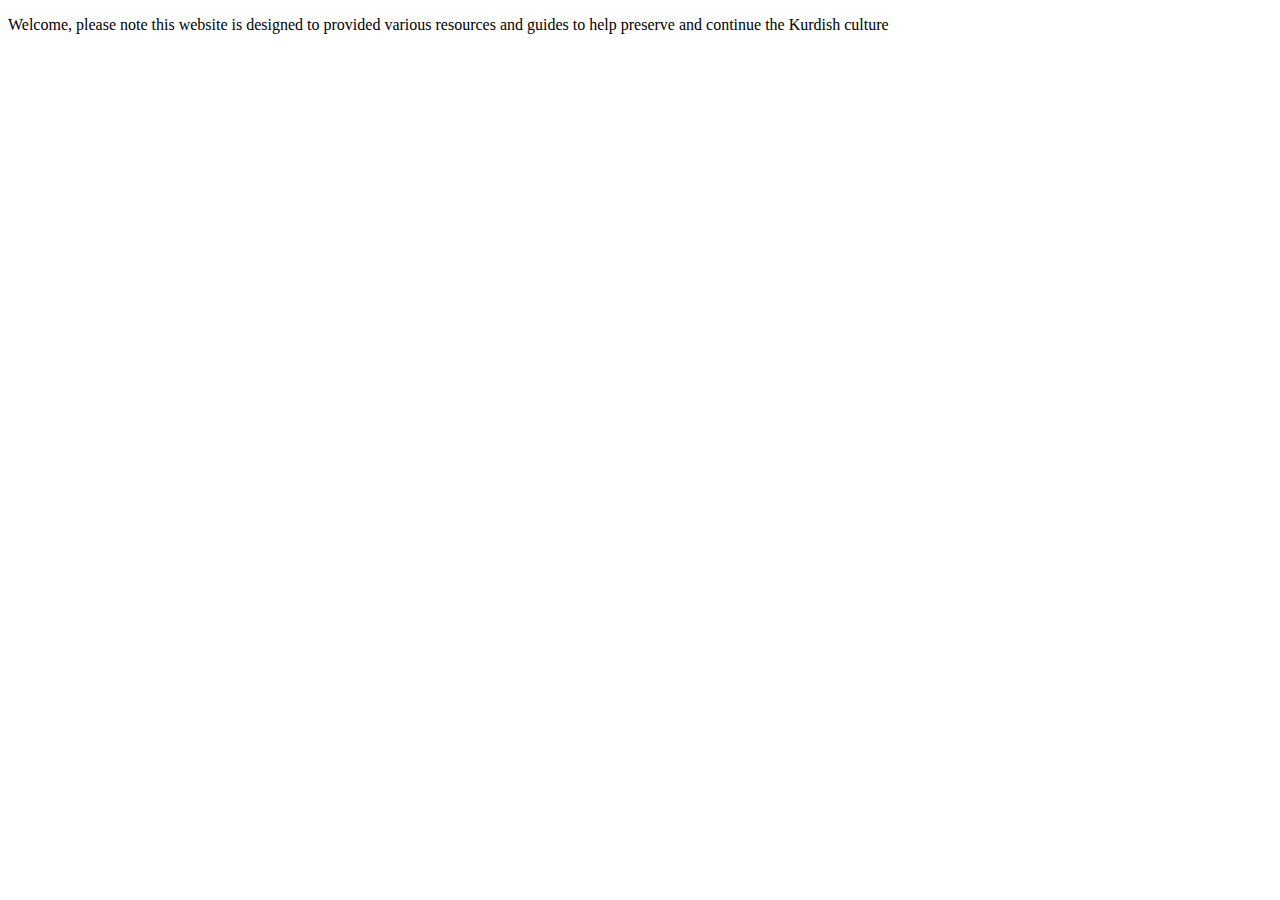
<file: src/main/resources/templates/index.html>
<!DOCTYPE html>
<html xmlns:th="http://www.thymeleaf.org">

<head>
    <meta http-equiv="Content-Type" content="text/html; charset=UTF-8" />
    <meta name="viewport" content="width=device-width,initial-scale=1.0,minimum-scale=1.0" />
    <title>KurdAll</title>

    <link rel="stylesheet" type="text/css" th:href="@{/webjars/bootstrap/css/bootstrap.min.css}" />

    <link rel="stylesheet" th:href="@{/css/style.css}"/>
    <link rel="stylesheet" href="https://cdnjs.cloudflare.com/ajax/libs/font-awesome/6.2.0/css/all.min.css"
          integrity="sha512-xh6O/CkQoPOWDdYTDqeRdPCVd1SpvCA9XXcUnZS2FmJNp1coAFzvtCN9BmamE+4aHK8yyUHUSCcJHgXloTyT2A=="
          crossorigin="anonymous" referrerpolicy="no-referrer" />
    <script type="text/javascript" th:src="@{/webjars/jquery/jquery.min.js}"></script>
    <script type="text/javascript" th:src="@{/webjars/bootstrap/js/bootstrap.min.js}"></script>
</head>

<body>
<div th:replace="~{fragments/navbar :: header}"></div>

<div class="mainSection">
    <p>Welcome, please note this website is designed to provided various resources and guides to help preserve and continue the Kurdish culture
    </p>
</div>


</body>
</html>
</file>
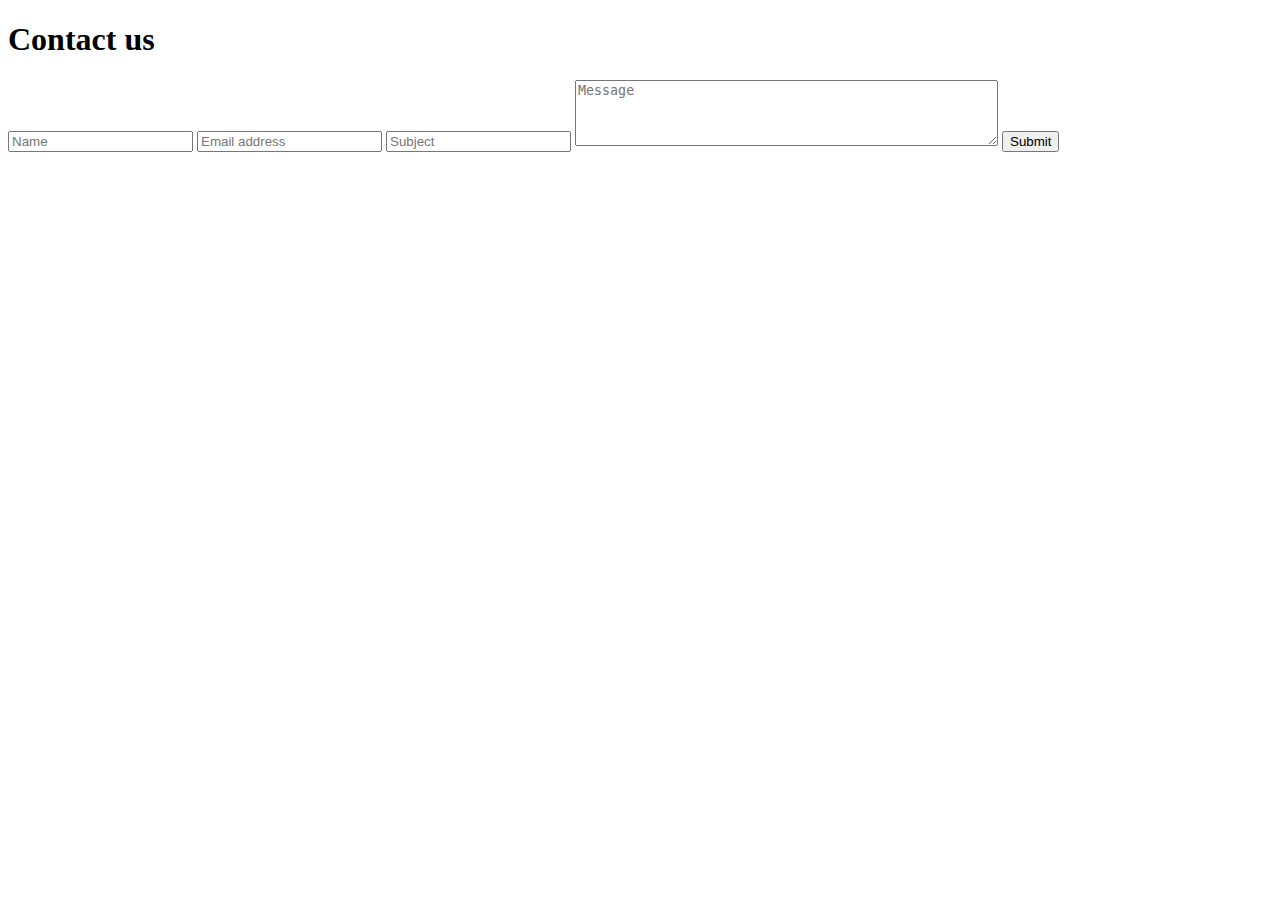
<file: src/main/resources/templates/contact.html>
<!DOCTYPE html>
<html xmlns:th="http://www.thymeleaf.org">

<head>
    <meta http-equiv="Content-Type" content="text/html; charset=UTF-8" />
    <meta name="viewport" content="width=device-width,initial-scale=1.0,minimum-scale=1.0" />
    <title>KurdAll</title>

    <link rel="stylesheet" type="text/css" th:href="@{/webjars/bootstrap/css/bootstrap.min.css}" />
    <link rel="stylesheet" th:href="@{/css/style.css}"/>
    <link rel="stylesheet" href="https://cdnjs.cloudflare.com/ajax/libs/font-awesome/6.2.0/css/all.min.css"
          integrity="sha512-xh6O/CkQoPOWDdYTDqeRdPCVd1SpvCA9XXcUnZS2FmJNp1coAFzvtCN9BmamE+4aHK8yyUHUSCcJHgXloTyT2A=="
          crossorigin="anonymous" referrerpolicy="no-referrer" />
    <script type="text/javascript" th:src="@{/webjars/jquery/jquery.min.js}"></script>
    <script type="text/javascript" th:src="@{/webjars/bootstrap/js/bootstrap.min.js}"></script>
</head>

<body>
<div th:replace="~{fragments/navbar :: header}"></div>

<div class="mainSection">
    <h1>Contact us</h1>
    <form class="cf">
            <input type="text" id="input-name" placeholder="Name">
            <input type="email" id="input-email" placeholder="Email address">
            <input type="text" id="input-subject" placeholder="Subject">

            <textarea name="message" type="text" id="input-message" rows="4" cols="50" placeholder="Message"></textarea>
        <input type="submit" value="Submit" id="input-submit">
    </form>
</div>


</body>
</html>
</file>
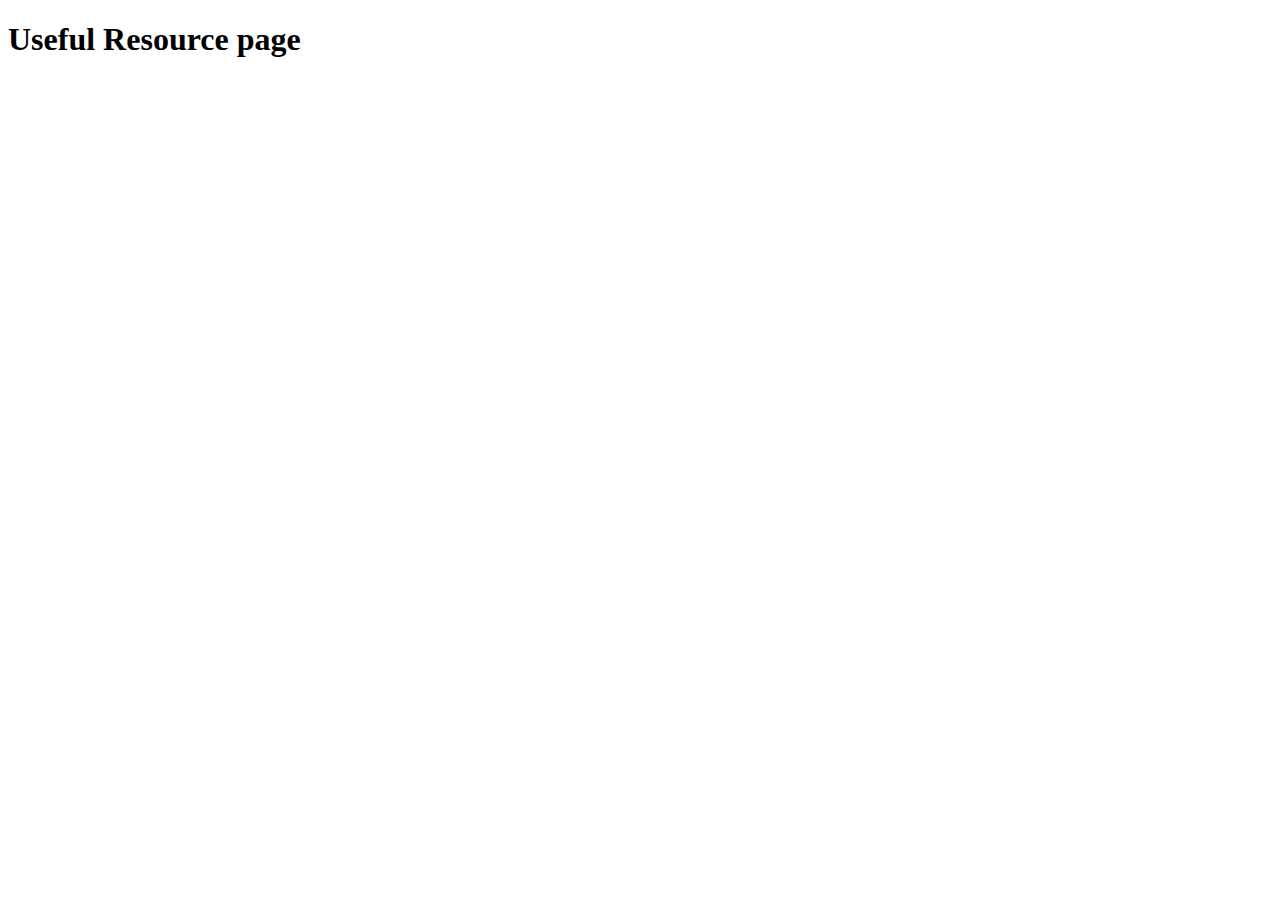
<file: src/main/resources/templates/resources.html>
<!DOCTYPE html>
<html xmlns:th="http://www.thymeleaf.org">

<head>
    <meta http-equiv="Content-Type" content="text/html; charset=UTF-8" />
    <meta name="viewport" content="width=device-width,initial-scale=1.0,minimum-scale=1.0" />
    <title>KurdAll</title>

    <link rel="stylesheet" type="text/css" th:href="@{/webjars/bootstrap/css/bootstrap.min.css}" />
    <link rel="stylesheet" th:href="@{/css/style.css}"/>
    <link rel="stylesheet" href="https://cdnjs.cloudflare.com/ajax/libs/font-awesome/6.2.0/css/all.min.css"
          integrity="sha512-xh6O/CkQoPOWDdYTDqeRdPCVd1SpvCA9XXcUnZS2FmJNp1coAFzvtCN9BmamE+4aHK8yyUHUSCcJHgXloTyT2A=="
          crossorigin="anonymous" referrerpolicy="no-referrer" />
    <script type="text/javascript" th:src="@{/webjars/jquery/jquery.min.js}"></script>
    <script type="text/javascript" th:src="@{/webjars/bootstrap/js/bootstrap.min.js}"></script>
</head>

<body>
<div th:replace="~{fragments/navbar :: header}"></div>

<div class="mainSection">
    <h1>Useful Resource page</h1>
</div>
</body>
</html>
</file>
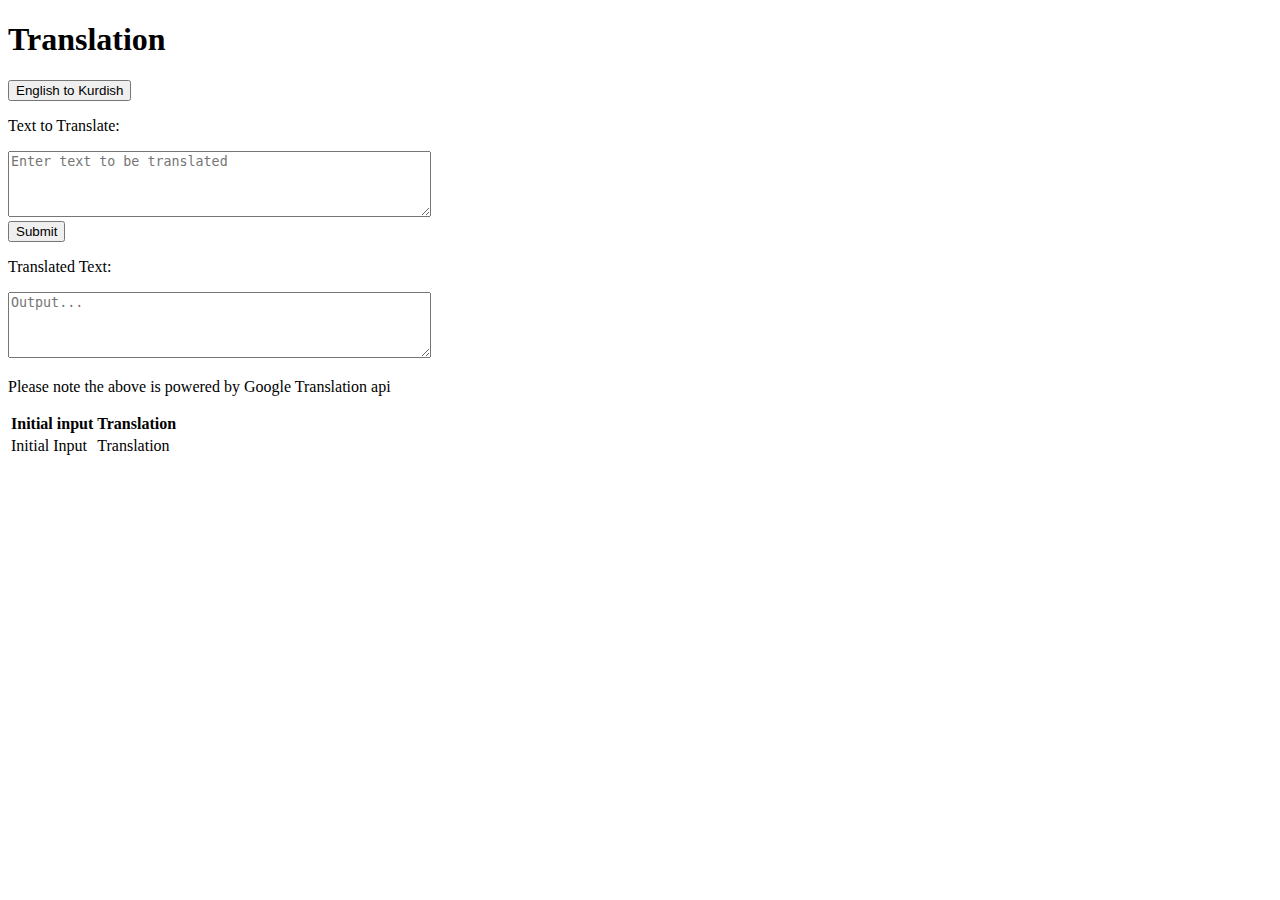
<file: src/main/resources/templates/translate.html>
<!DOCTYPE html>
<html xmlns:th="http://www.thymeleaf.org">

<head>
    <meta http-equiv="Content-Type" content="text/html; charset=UTF-8" />
    <meta name="viewport" content="width=device-width,initial-scale=1.0,minimum-scale=1.0" />
    <title>KurdAll</title>

    <link rel="stylesheet" type="text/css" th:href="@{/webjars/bootstrap/css/bootstrap.min.css}" />
    <link rel="stylesheet" th:href="@{/css/style.css}"/>
    <link rel="stylesheet" href="https://cdnjs.cloudflare.com/ajax/libs/font-awesome/6.2.0/css/all.min.css"
          integrity="sha512-xh6O/CkQoPOWDdYTDqeRdPCVd1SpvCA9XXcUnZS2FmJNp1coAFzvtCN9BmamE+4aHK8yyUHUSCcJHgXloTyT2A=="
          crossorigin="anonymous" referrerpolicy="no-referrer" />
    <script type="text/javascript" th:src="@{/webjars/jquery/jquery.min.js}"></script>
    <script type="text/javascript" th:src="@{/webjars/bootstrap/js/bootstrap.min.js}"></script>
    <script type="text/javascript" th:src="@{/js/main.js}"></script>
</head>

<body onload=populateTable("${translationsList}")>
<div th:replace="~{fragments/navbar :: header}"></div>

<div class="mainSection">
    <h1>Translation</h1>
    <button onclick="toggleReadOnly()" id="translationButton" >English to Kurdish</button>
    <form action="/translate" method="POST">
        <p><label for="userinput">Text to Translate:</label></p>
        <textarea id="userinput" placeholder="Enter text to be translated" name="userinput" rows="4" cols="50" th:text="${textArea1}"></textarea>
        <input type="hidden" id="translationFrom" name="translationFrom" value="en">
        <input type="hidden" id="translationTo" name="translationTo" value="ckb">
        <br>
        <input type="submit" value="Submit">
        <p><label for="translation">Translated Text:</label></p>
        <textarea id="translation" name="translation" placeholder="Output..." rows="4" cols="50" readonly th:text="${textArea2}"></textarea>
    </form>

    <p>Please note the above is powered by Google Translation api</p>
    <table>
        <thead>
        <tr>
            <th> Initial input </th>
            <th> Translation </th>
        </tr>
        </thead>
        <tbody>
        <tr th:each="translations : ${translationsList}">
            <td><span th:text="${translations.initial}"> Initial Input </span></td>
            <td><span th:text="${translations.result}"> Translation </span></td>
        </tr>
        </tbody>
    </table>

</div>
</body>
</html>
</file>
